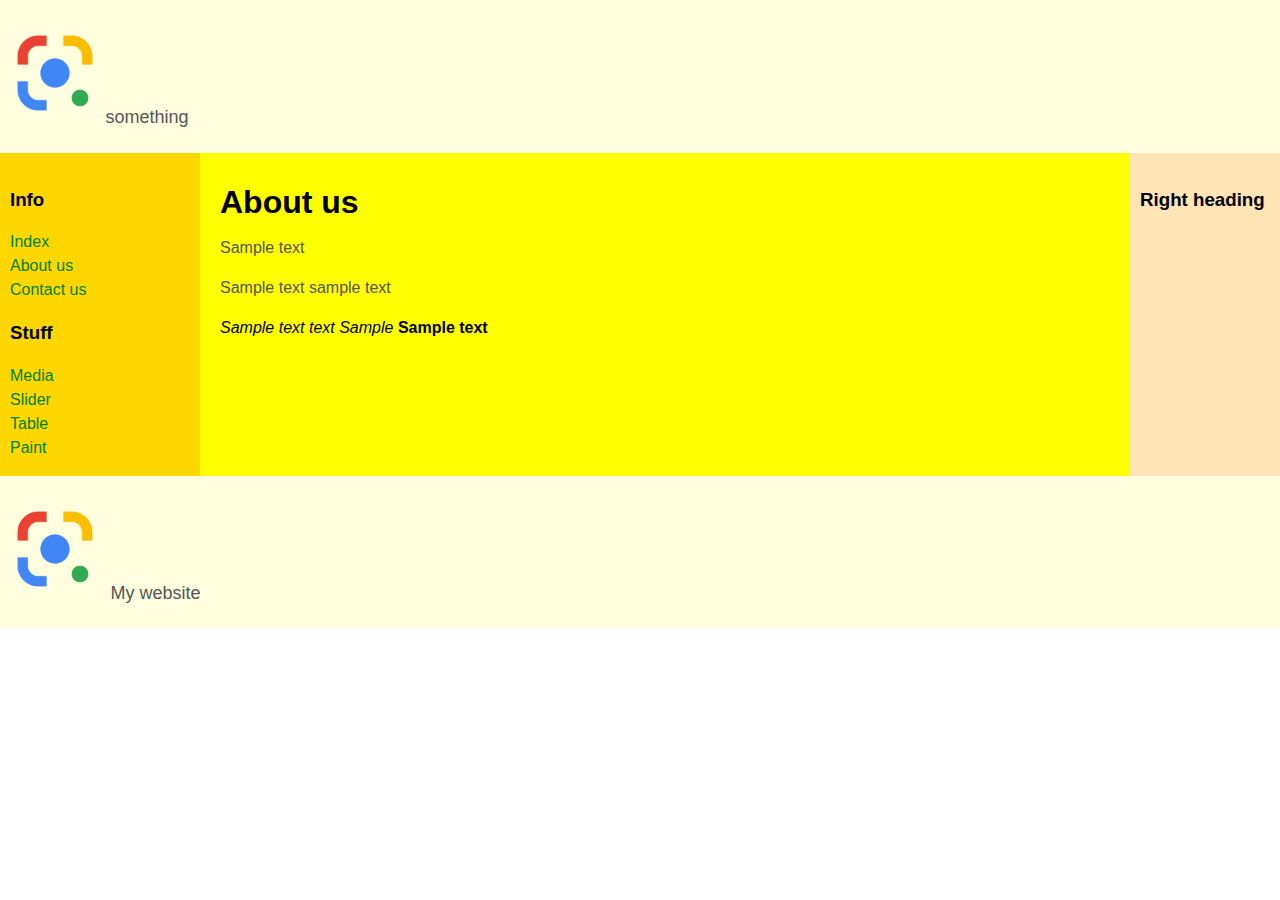
<file: about.html>
<!DOCTYPE html>
<html>
<head>
   <meta http-equiv="Content-Type" content="text/html; charset=UTF-8">
   <title>3 Column Layout</title>
   <link rel="stylesheet" href="assets/css/layout.css">
</head>
<body>
<header class="header">
    <p><img src="assets/img/logo.png" alt="logo">something</p></header>
<div class="container">
	
   <main class="center column">
       <article>
		<h1>About us</h1>
	<p>Sample text</p>
        <p>Sample text sample text</p>
	<i>Sample text text Sample</i>
        <b>Sample text</b>
       </article>
   </main>
   <nav class="left column">
       <h3>Info</h3>
       <ul>
		<li><a href="index.html">Index</a></li>
           <li><a href="about.html">About us</a></li>
           <li><a href="contact.html">Contact us</a></li>
       </ul>
       <h3>Stuff</h3>
       <ul>
           <li><a href="media.html">Media</a></li>
           <li><a href="slider.html">Slider</a></li>
           <li><a href="table.html">Table</a></li>
	<li><a href="paint.html">Paint</a></li>
       </ul>
   </nav>
   <div class="right column">
       <h3>Right heading</h3>
       <p></p>
   </div>
</div>
<div class="footer-wrapper">
   <footer class="footer">
       <p><img src="assets/img/logo.png" alt="logo"> My website</p></footer>
</div>
</body>
</html>
</file>
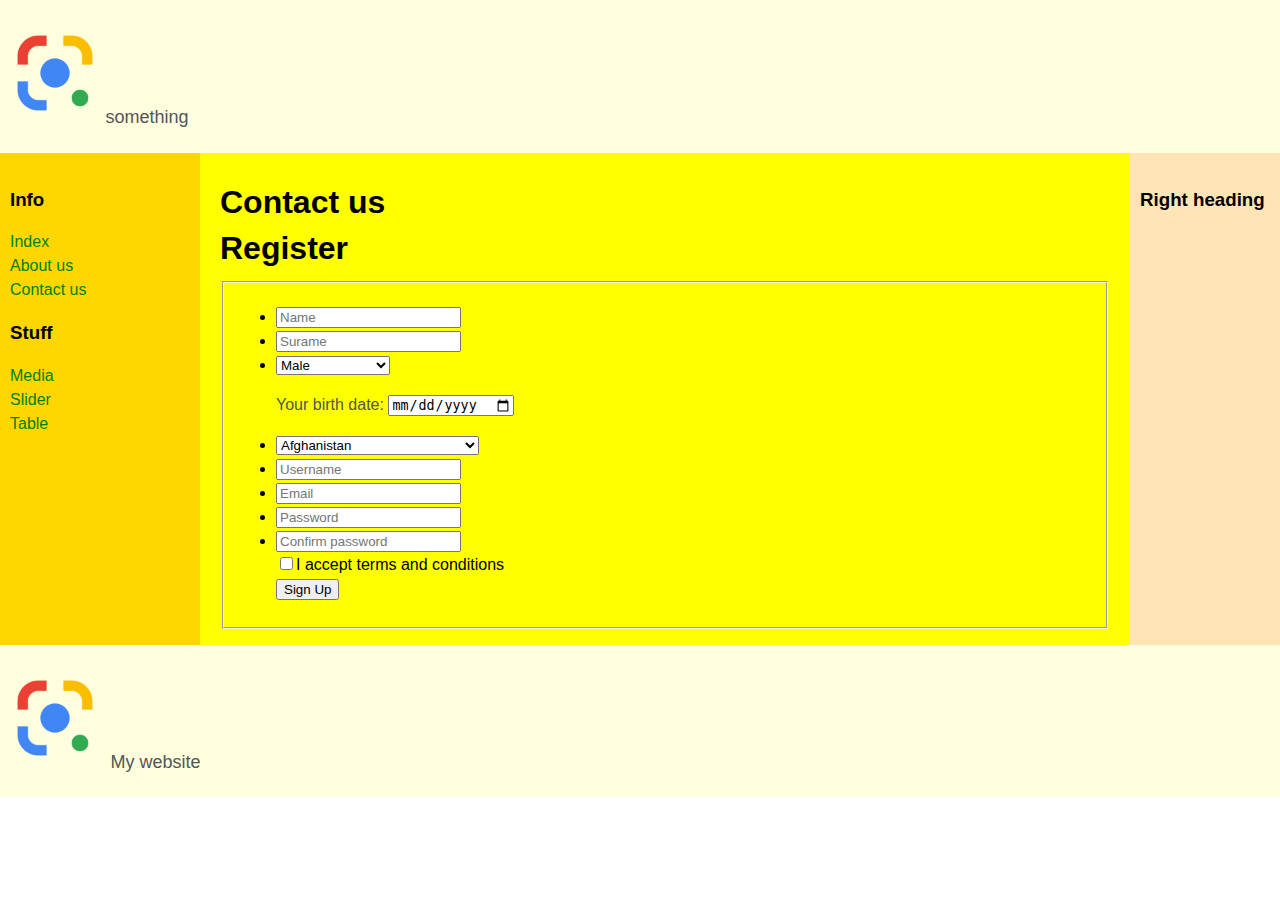
<file: contact.html>
<!DOCTYPE html>
<html>
<head>
   <meta http-equiv="Content-Type" content="text/html; charset=UTF-8">
   <title>3 Column Layout</title>
   <link rel="stylesheet" href="assets/css/layout.css">
</head>
<body>
<header class="header">

    <p><img src="assets/img/logo.png "alt="logo">something</p></header>
<div class="container">
	
   <main class="center column">
       <article>
		<h1>Contact us</h1>
				<div class="form-display hide" id="register">
					<h1>Register</h1>
					<form action="" method="post" novalidate="">
						<fieldset>
							<ul>
								<li>
									<div class="item">
										<input data-validate-length-range="6" name="name" placeholder="Name" required="required" type="text">
									</div>
								</li>
								<li>
									<div class="item">
										<input data-validate-length-range="6" name="name" placeholder="Surame" required="required" type="text">
									</div>
								</li>
								<li>
									<div class="select">
										<select>
											<option disabled>Choose gender</option>
											<option>Male</option>
											<option>Female</option>
											<option>Another</option>
										  </select>
									</div>
								</li>
									<div class="date">
										<p>
											<label for="date">Your birth date: </label>
											<input type="date" id="date" name="date"/>
										</p>
									</div>
								</li>
								<li><select id="country" name="country">
									<option disabled>Choose country</option>
									<option value="Afganistan">Afghanistan</option>
									<option value="Albania">Albania</option>
									<option value="Algeria">Algeria</option>
									<option value="American Samoa">American Samoa</option>
									<option value="Andorra">Andorra</option>
									<option value="Angola">Angola</option>
									<option value="Anguilla">Anguilla</option>
									<option value="Antigua & Barbuda">Antigua Barbuda</option>
									<option value="Argentina">Argentina</option>
									<option value="Armenia">Armenia</option>
									<option value="Aruba">Aruba</option>
									<option value="Australia">Australia</option>
									<option value="Austria">Austria</option>
									<option value="Azerbaijan">Azerbaijan</option>
									<option value="Bahamas">Bahamas</option>
									<option value="Bahrain">Bahrain</option>
									<option value="Bangladesh">Bangladesh</option>
									<option value="Barbados">Barbados</option>
									<option value="Belarus">Belarus</option>
									<option value="Belgium">Belgium</option>
									<option value="Belize">Belize</option>
									<option value="Benin">Benin</option>
									<option value="Bermuda">Bermuda</option>
									<option value="Bhutan">Bhutan</option>
									<option value="Bolivia">Bolivia</option>
									<option value="Bonaire">Bonaire</option>
									<option value="Bosnia & Herzegovina">Bosnia  Herzegovina</option>
									<option value="Botswana">Botswana</option>
									<option value="Brazil">Brazil</option>
									<option value="British Indian Ocean Ter">British Indian Ocean Ter</option>
									<option value="Brunei">Brunei</option>
									<option value="Bulgaria">Bulgaria</option>
									<option value="Burkina Faso">Burkina Faso</option>
									<option value="Burundi">Burundi</option>
									<option value="Cambodia">Cambodia</option>
									<option value="Cameroon">Cameroon</option>
									<option value="Canada">Canada</option>
									<option value="Canary Islands">Canary Islands</option>
									<option value="Cape Verde">Cape Verde</option>
									<option value="Cayman Islands">Cayman Islands</option>
									<option value="Central African Republic">Central African Republic</option>
									<option value="Chad">Chad</option>
									<option value="Channel Islands">Channel Islands</option>
									<option value="Chile">Chile</option>
									<option value="China">China</option>
									<option value="Christmas Island">Christmas Island</option>
									<option value="Cocos Island">Cocos Island</option>
									<option value="Colombia">Colombia</option>
									<option value="Comoros">Comoros</option>
									<option value="Congo">Congo</option>
									<option value="Cook Islands">Cook Islands</option>
									<option value="Costa Rica">Costa Rica</option>
									<option value="Cote DIvoire">Cote DIvoire</option>
									<option value="Croatia">Croatia</option>
									<option value="Cuba">Cuba</option>
									<option value="Curaco">Curacao</option>
									<option value="Cyprus">Cyprus</option>
									<option value="Czech Republic">Czech Republic</option>
									<option value="Denmark">Denmark</option>
									<option value="Djibouti">Djibouti</option>
									<option value="Dominica">Dominica</option>
									<option value="Dominican Republic">Dominican Republic</option>
									<option value="East Timor">East Timor</option>
									<option value="Ecuador">Ecuador</option>
									<option value="Egypt">Egypt</option>
									<option value="El Salvador">El Salvador</option>
									<option value="Equatorial Guinea">Equatorial Guinea</option>
									<option value="Eritrea">Eritrea</option>
									<option value="Estonia">Estonia</option>
									<option value="Ethiopia">Ethiopia</option>
									<option value="Falkland Islands">Falkland Islands</option>
									<option value="Faroe Islands">Faroe Islands</option>
									<option value="Fiji">Fiji</option>
									<option value="Finland">Finland</option>
									<option value="France">France</option>
									<option value="French Guiana">French Guiana</option>
									<option value="French Polynesia">French Polynesia</option>
									<option value="French Southern Ter">French Southern Ter</option>
									<option value="Gabon">Gabon</option>
									<option value="Gambia">Gambia</option>
									<option value="Georgia">Georgia</option>
									<option value="Germany">Germany</option>
									<option value="Ghana">Ghana</option>
									<option value="Gibraltar">Gibraltar</option>
									<option value="Great Britain">Great Britain</option>
									<option value="Greece">Greece</option>
									<option value="Greenland">Greenland</option>
									<option value="Grenada">Grenada</option>
									<option value="Guadeloupe">Guadeloupe</option>
									<option value="Guam">Guam</option>
									<option value="Guatemala">Guatemala</option>
									<option value="Guinea">Guinea</option>
									<option value="Guyana">Guyana</option>
									<option value="Haiti">Haiti</option>
									<option value="Hawaii">Hawaii</option>
									<option value="Honduras">Honduras</option>
									<option value="Hong Kong">Hong Kong</option>
									<option value="Hungary">Hungary</option>
									<option value="Iceland">Iceland</option>
									<option value="Indonesia">Indonesia</option>
									<option value="India">India</option>
									<option value="Iran">Iran</option>
									<option value="Iraq">Iraq</option>
									<option value="Ireland">Ireland</option>
									<option value="Isle of Man">Isle of Man</option>
									<option value="Israel">Israel</option>
									<option value="Italy">Italy</option>
									<option value="Jamaica">Jamaica</option>
									<option value="Japan">Japan</option>
									<option value="Jordan">Jordan</option>
									<option value="Kazakhstan">Kazakhstan</option>
									<option value="Kenya">Kenya</option>
									<option value="Kiribati">Kiribati</option>
									<option value="Korea North">Korea North</option>
									<option value="Korea Sout">Korea South</option>
									<option value="Kuwait">Kuwait</option>
									<option value="Kyrgyzstan">Kyrgyzstan</option>
									<option value="Laos">Laos</option>
									<option value="Latvia">Latvia</option>
									<option value="Lebanon">Lebanon</option>
									<option value="Lesotho">Lesotho</option>
									<option value="Liberia">Liberia</option>
									<option value="Libya">Libya</option>
									<option value="Liechtenstein">Liechtenstein</option>
									<option value="Lithuania">Lithuania</option>
									<option value="Luxembourg">Luxembourg</option>
									<option value="Macau">Macau</option>
									<option value="Macedonia">Macedonia</option>
									<option value="Madagascar">Madagascar</option>
									<option value="Malaysia">Malaysia</option>
									<option value="Malawi">Malawi</option>
									<option value="Maldives">Maldives</option>
									<option value="Mali">Mali</option>
									<option value="Malta">Malta</option>
									<option value="Marshall Islands">Marshall Islands</option>
									<option value="Martinique">Martinique</option>
									<option value="Mauritania">Mauritania</option>
									<option value="Mauritius">Mauritius</option>
									<option value="Mayotte">Mayotte</option>
									<option value="Mexico">Mexico</option>
									<option value="Midway Islands">Midway Islands</option>
									<option value="Moldova">Moldova</option>
									<option value="Monaco">Monaco</option>
									<option value="Mongolia">Mongolia</option>
									<option value="Montserrat">Montserrat</option>
									<option value="Morocco">Morocco</option>
									<option value="Mozambique">Mozambique</option>
									<option value="Myanmar">Myanmar</option>
									<option value="Nambia">Nambia</option>
									<option value="Nauru">Nauru</option>
									<option value="Nepal">Nepal</option>
									<option value="Netherland Antilles">Netherland Antilles</option>
									<option value="Netherlands">Netherlands (Holland, Europe)</option>
									<option value="Nevis">Nevis</option>
									<option value="New Caledonia">New Caledonia</option>
									<option value="New Zealand">New Zealand</option>
									<option value="Nicaragua">Nicaragua</option>
									<option value="Niger">Niger</option>
									<option value="Nigeria">Nigeria</option>
									<option value="Niue">Niue</option>
									<option value="Norfolk Island">Norfolk Island</option>
									<option value="Norway">Norway</option>
									<option value="Oman">Oman</option>
									<option value="Pakistan">Pakistan</option>
									<option value="Palau Island">Palau Island</option>
									<option value="Palestine">Palestine</option>
									<option value="Panama">Panama</option>
									<option value="Papua New Guinea">Papua New Guinea</option>
									<option value="Paraguay">Paraguay</option>
									<option value="Peru">Peru</option>
									<option value="Phillipines">Philippines</option>
									<option value="Pitcairn Island">Pitcairn Island</option>
									<option value="Poland">Poland</option>
									<option value="Portugal">Portugal</option>
									<option value="Puerto Rico">Puerto Rico</option>
									<option value="Qatar">Qatar</option>
									<option value="Republic of Montenegro">Republic of Montenegro</option>
									<option value="Republic of Serbia">Republic of Serbia</option>
									<option value="Reunion">Reunion</option>
									<option value="Romania">Romania</option>
									<option value="Russia">Russia</option>
									<option value="Rwanda">Rwanda</option>
									<option value="St Barthelemy">St Barthelemy</option>
									<option value="St Eustatius">St Eustatius</option>
									<option value="St Helena">St Helena</option>
									<option value="St Kitts-Nevis">St Kitts-Nevis</option>
									<option value="St Lucia">St Lucia</option>
									<option value="St Maarten">St Maarten</option>
									<option value="St Pierre & Miquelon">St Pierre  Miquelon</option>
									<option value="St Vincent & Grenadines">St Vincent  Grenadines</option>
									<option value="Saipan">Saipan</option>
									<option value="Samoa">Samoa</option>
									<option value="Samoa American">Samoa American</option>
									<option value="San Marino">San Marino</option>
									<option value="Sao Tome & Principe">Sao Tome  Principe</option>
									<option value="Saudi Arabia">Saudi Arabia</option>
									<option value="Senegal">Senegal</option>
									<option value="Seychelles">Seychelles</option>
									<option value="Sierra Leone">Sierra Leone</option>
									<option value="Singapore">Singapore</option>
									<option value="Slovakia">Slovakia</option>
									<option value="Slovenia">Slovenia</option>
									<option value="Solomon Islands">Solomon Islands</option>
									<option value="Somalia">Somalia</option>
									<option value="South Africa">South Africa</option>
									<option value="Spain">Spain</option>
									<option value="Sri Lanka">Sri Lanka</option>
									<option value="Sudan">Sudan</option>
									<option value="Suriname">Suriname</option>
									<option value="Swaziland">Swaziland</option>
									<option value="Sweden">Sweden</option>
									<option value="Switzerland">Switzerland</option>
									<option value="Syria">Syria</option>
									<option value="Tahiti">Tahiti</option>
									<option value="Taiwan">Taiwan</option>
									<option value="Tajikistan">Tajikistan</option>
									<option value="Tanzania">Tanzania</option>
									<option value="Thailand">Thailand</option>
									<option value="Togo">Togo</option>
									<option value="Tokelau">Tokelau</option>
									<option value="Tonga">Tonga</option>
									<option value="Trinidad & Tobago">Trinidad  Tobago</option>
									<option value="Tunisia">Tunisia</option>
									<option value="Turkey">Turkey</option>
									<option value="Turkmenistan">Turkmenistan</option>
									<option value="Turks & Caicos Is">Turks  Caicos Is</option>
									<option value="Tuvalu">Tuvalu</option>
									<option value="Uganda">Uganda</option>
									<option value="United Kingdom">United Kingdom</option>
									<option value="Ukraine">Ukraine</option>
									<option value="United Arab Erimates">United Arab Emirates</option>
									<option value="United States of America">United States of America</option>
									<option value="Uraguay">Uruguay</option>
									<option value="Uzbekistan">Uzbekistan</option>
									<option value="Vanuatu">Vanuatu</option>
									<option value="Vatican City State">Vatican City State</option>
									<option value="Venezuela">Venezuela</option>
									<option value="Vietnam">Vietnam</option>
									<option value="Virgin Islands (Brit)">Virgin Islands (Brit)</option>
									<option value="Virgin Islands (USA)">Virgin Islands (USA)</option>
									<option value="Wake Island">Wake Island</option>
									<option value="Wallis & Futana Is">Wallis  Futana Is</option>
									<option value="Yemen">Yemen</option>
									<option value="Zaire">Zaire</option>
									<option value="Zambia">Zambia</option>
									<option value="Zimbabwe">Zimbabwe</option>
								 </select>
								</li>
							<li>
								<div class="item">
									<input data-validate-length-range="6" name="name" placeholder="Username" required="required" type="text">
								</div>
							</li>
								<li>
									<div class="item">
										<input class='email' name="email" placeholder="Email" required="required" type="email">
									</div>
								<li>
									<div class="item">
										<input data-validate-length="6,8" name="password"  placeholder="Password" required='required' type="text">
									</div>
								</li>
								<li>
									<div class="item">
										<input data-validate-length="6,8" name="password"  placeholder="Confirm password" required='required' type="text">
									</div>
								</li>
								<input type="checkbox" name="accpet" value="a2">I accept terms and conditions<Br>
								<input class="button-register" id='send' type="submit" value="Sign Up">
							</ul>

						</fieldset>
					</form>
				</div>
       </article>
   </main>
   <nav class="left column">
       <h3>Info</h3>
       <ul>
		<li><a href="index.html">Index</a></li>
           <li><a href="about.html">About us</a></li>
           <li><a href="contact.html">Contact us</a></li>
       </ul>
       <h3>Stuff</h3>
       <ul>
           <li><a href="media.html">Media</a></li>
           <li><a href="slider.html">Slider</a></li>
           <li><a href="table.html">Table</a></li>
       </ul>
   </nav>
   <div class="right column">
       <h3>Right heading</h3>
       <p></p>
   </div>
</div>
<div class="footer-wrapper">
   <footer class="footer">
       <p><img src="assets/img/logo.png" alt="logo"> My website</p></footer>
</div>
</body>
</html>
</file>
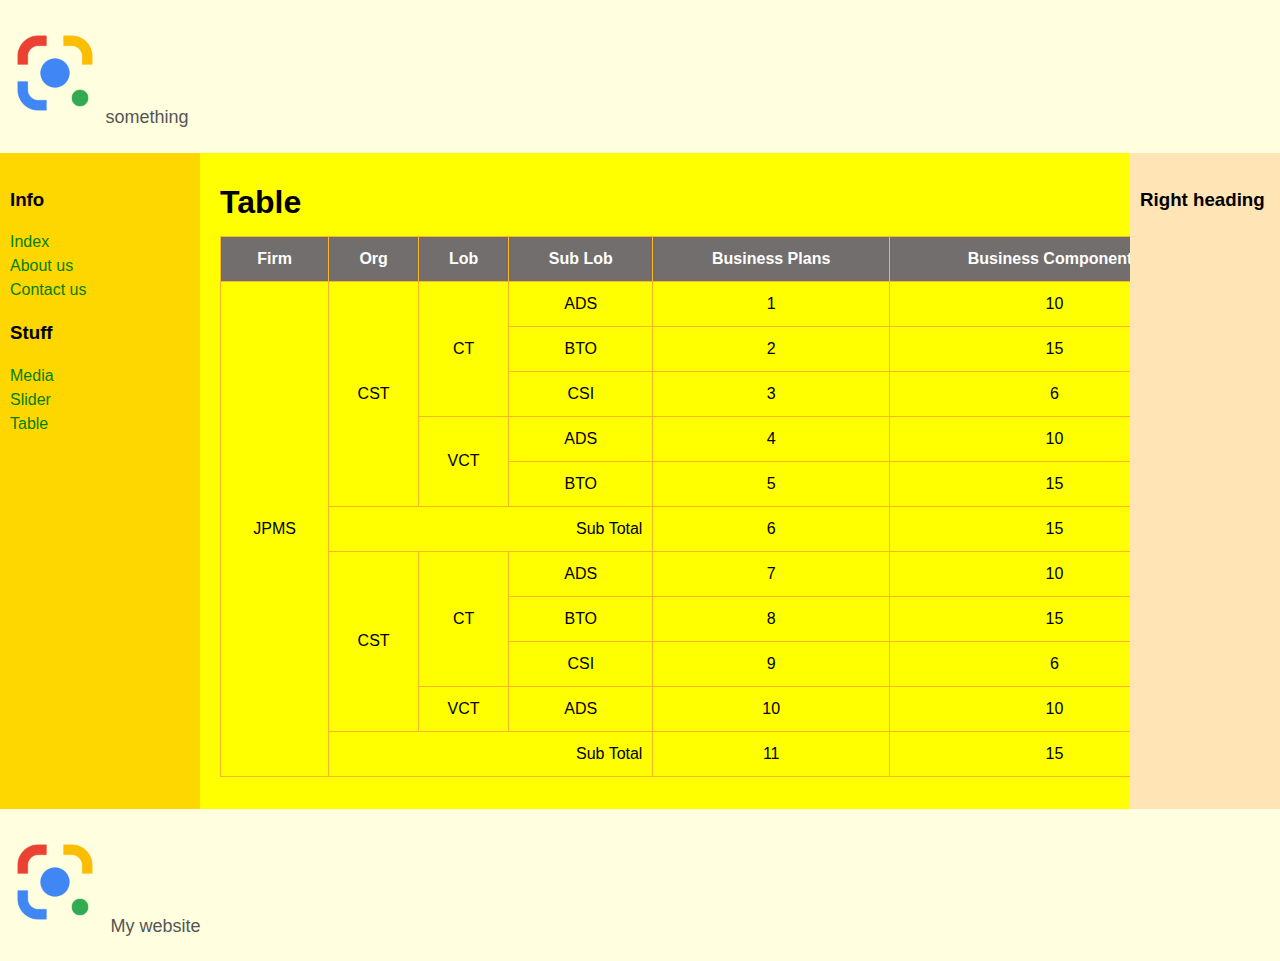
<file: table.html>
<!DOCTYPE html>
<html>
<head>
   <meta http-equiv="Content-Type" content="text/html; charset=UTF-8">
   <title>3 Column Layout</title>
   <link rel="stylesheet" href="assets/css/layout.css">
   <style>
    table{
        border: rgb(250, 182, 36);
        border-collapse: collapse;
    }
    th{
        background-color: rgb(114, 110, 110);
        color: #fff;
    }
</style>
</head>
<body>
<header class="header">
    <p><img src="assets/img/logo.png" alt="logo">something</p></header>
<div class="container">
	
   <main class="center column">
       <article>
        <h1>Table</h1>
            <p>
                <table border="1" cellpadding="10" cellspacing="0" width="1000">
                    <thead>
                        <tr>
                            <th>Firm</th>
                            <th>Org</th>
                            <th>Lob</th>
                            <th>Sub Lob</th>
                            <th>Business Plans</th>
                            <th>Business Components</th>
                        </tr>
                    </thead>
                    <tbody>
                        <tr>
                            <td align="center" rowspan="11">JPMS</td>
                            <td align="center" rowspan="5">CST</td>
                            <td align="center" rowspan="3">CT</td>
                            <td align="center" >ADS</td>
                            <td align="center">1</td>
                            <td align="center">10</td>
                        </tr>
                        <tr>
<!--                            <td></td>-->
<!--                            <td></td>-->
<!--                            <td></td>-->
                            <td align="center">BTO</td>
                            <td align="center">2</td>
                            <td align="center">15</td>
                        </tr>
                        <tr>
<!--                            <td></td>-->
<!--                            <td></td>-->
<!--                            <td></td>-->
                            <td align="center">CSI</td>
                            <td align="center">3</td>
                            <td align="center">6</td>
                        </tr>
                        <tr>
<!--                            <td></td>-->
<!--                            <td></td>-->
                            <td align="center" rowspan="2">VCT</td>
                            <td align="center">ADS</td>
                            <td align="center">4</td>
                            <td align="center">10</td>
                        </tr>
                        <tr>
<!--                            <td></td>-->
<!--                            <td></td>-->
<!--                            <td></td>-->
                            <td align="center">BTO</td>
                            <td align="center">5</td>
                            <td align="center">15</td>
                        </tr>
                        <tr>
<!--                            <td></td>-->
<!--                            <td></td>-->
<!--                            <td></td>-->
                            <td align="right" colspan="3">Sub Total</td>
                            <td align="center">6</td>
                            <td align="center">15</td>
                        </tr>
                        <tr>
<!--                            <td></td>-->
                            <td align="center" rowspan="4">CST</td>
                            <td align="center" rowspan="3">CT</td>
                            <td align="center">ADS</td>
                            <td align="center">7</td>
                            <td align="center">10</td>
                        </tr>
                        <tr>
<!--                            <td></td>-->
<!--                            <td></td>-->
<!--                            <td></td>-->
                            <td align="center">BTO</td>
                            <td align="center">8</td>
                            <td align="center">15</td>
                        </tr>
                        <tr>
<!--                            <td></td>-->
<!--                            <td></td>-->
<!--                            <td></td>-->
                            <td align="center">CSI</td>
                            <td align="center">9</td>
                            <td align="center">6</td>
                        </tr>
                        <tr>
<!--                            <td></td>-->
<!--                            <td></td>-->
                            <td align="center">VCT</td>
                            <td align="center">ADS</td>
                            <td align="center">10</td>
                            <td align="center">10</td>
                        </tr>
                        <tr>
<!--                            <td></td>-->
<!--                            <td></td>-->
<!--                            <td></td>-->
                            <td align="right" colspan="3">Sub Total</td>
                            <td align="center">11</td>
                            <td align="center">15</td>
                        </tr>
                    </tbody>
                </table>


            </p>
       </article>
   </main>
   <nav class="left column">
       <h3>Info</h3>
       <ul>
		<li><a href="index.html">Index</a></li>
           <li><a href="about.html">About us</a></li>
           <li><a href="contact.html">Contact us</a></li>
       </ul>
       <h3>Stuff</h3>
       <ul>
           <li><a href="media.html">Media</a></li>
           <li><a href="slider.html">Slider</a></li>
           <li><a href="table.html">Table</a></li>
       </ul>
   </nav>
   <div class="right column">
       <h3>Right heading</h3>
       <p></p>
   </div>
</div>
<div class="footer-wrapper">
   <footer class="footer">
       <p><img src="assets/img/logo.png" alt="logo"> My website</p></footer>
</div>
</body>
</html>
</file>
<file: assets/css/layout.css>
img{
   	width: 100px;
    	height: 100px;
	}
body {
	
	min-width: 630px;
	}
	.container {
	padding-left: 200px;
	padding-right: 190px;
	}
	.container .column {
	position: relative;
	float: left;
	}
	.center {
	padding: 10px 20px;
	width: 100%;
	}
	.left {
	width: 180px;
	padding: 0 10px;
	right: 240px;
	margin-left: -100%;
	}
	.right {
	width: 130px;
	padding: 0 10px;
	margin-right: -100%;
	}
	.footer {
	clear: both;
	}
	.container {
	overflow: hidden;
	}
	.container .column {
	padding-bottom: 1001em;
	margin-bottom: -1000em;
	}
	.footer-wrapper {
	float: left;
	position: relative;
	width: 100%;
	background: #fff;
	}
	body {
	margin: 0;
	padding: 0;
	font-family:Arial;
	line-height: 1.5em;
	}
	p {
	color: #555;
	}
	nav ul {
	list-style-type: none;
	margin: 0;
	padding: 0;
	}
	nav ul a {
	color: green;
	text-decoration: none;
	}
	.header, .footer {
	font-size: large;
	padding: 0.3em;
	background: #FFFFE0;
	}
	.left {
	background: #FFD700;
	}
	.right {
	background: #FFE4B5;
	}
	.center {
	background: #FFFF00;
	}
	.container .column {
	padding-top: 1em;
	}
</file>
